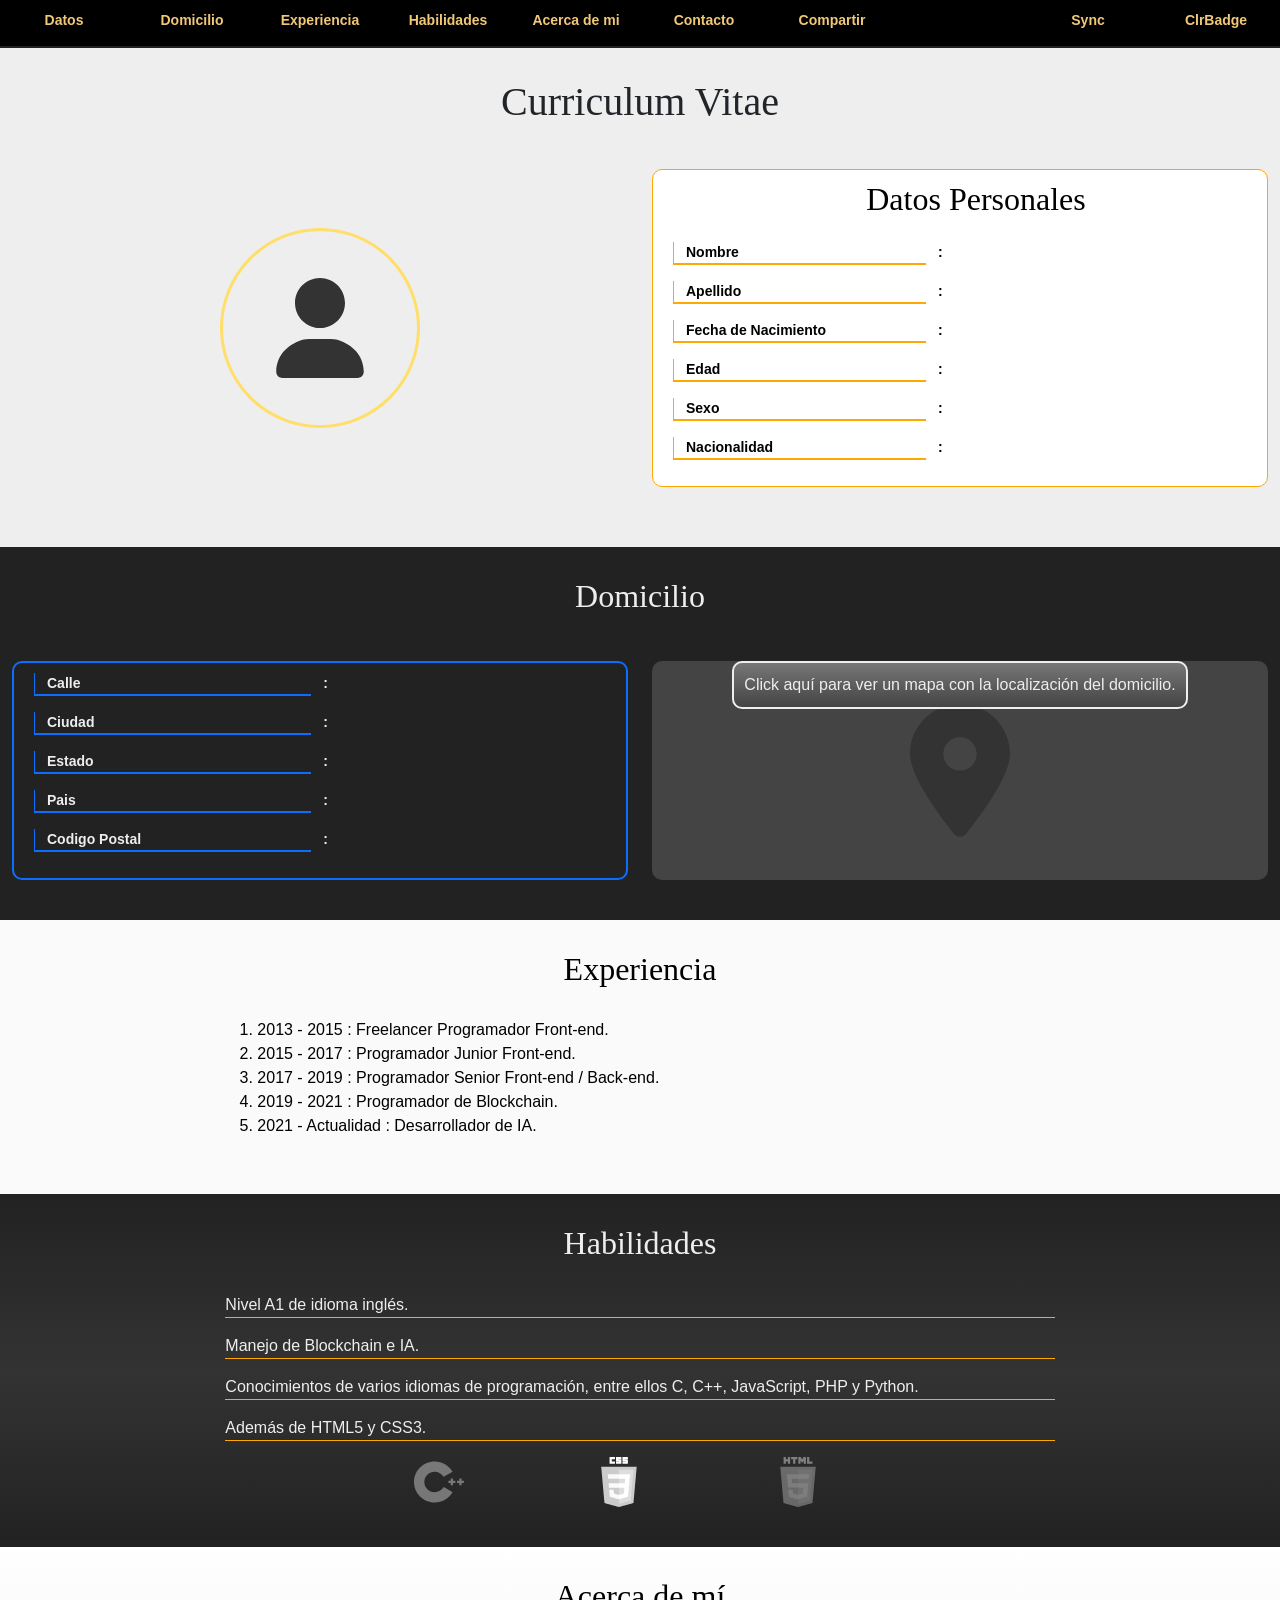
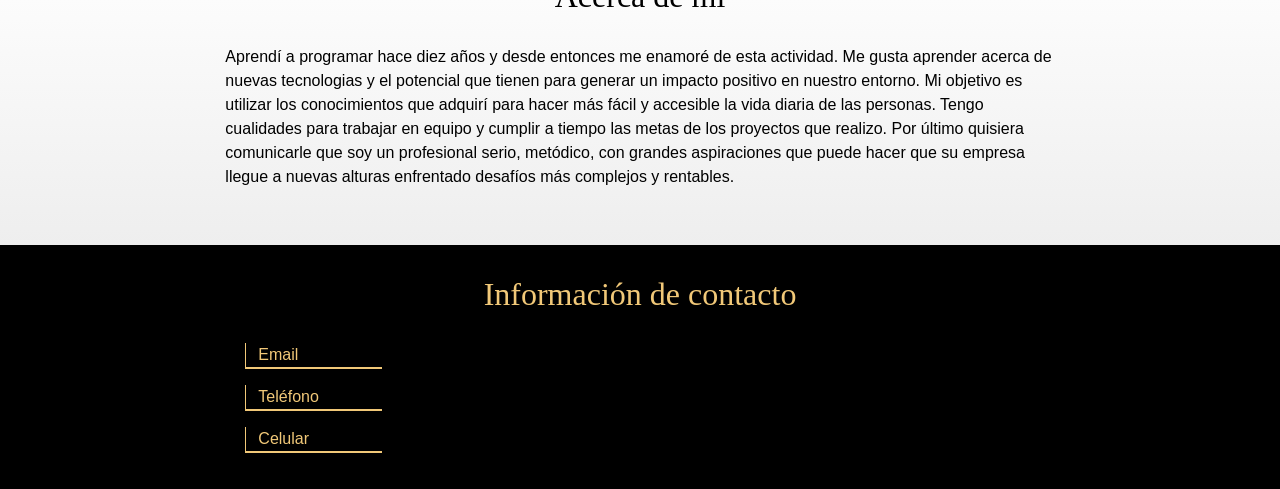
<file: index.html>
<!DOCTYPE html>
<html lang="es">
<head>
	<meta charset="UTF-8">
	<meta http-equiv="X-UA-Compatible" content="IE=edge">
	<meta name="viewport" content="width=device-width, initial-scale=1.0">
	<title>Mi CV</title>
	<link href="style.css" type="text/css" rel="stylesheet">
	<link href="css/bootstrap-grid.css" type="text/css" rel="stylesheet">
	<link href="css/bootstrap-utilities.css" type="text/css" rel="stylesheet">
	<link href="css/bootstrap.css" type="text/css" rel="stylesheet">
	<link rel="stylesheet" href="js/leaflet/leaflet.css"/>
	<script type="text/javascript" src="js/leaflet/leaflet.js"></script>
	<link rel="apple-touch-icon" sizes="180x180" href="apple-touch-icon.png">
	<link rel="icon" type="image/png" sizes="32x32" href="favicon-32x32.png">
	<link rel="icon" type="image/png" sizes="16x16" href="favicon-16x16.png">
	<!-- <link rel="manifest" href="site.webmanifest"> -->
	<link rel="manifest" href="manifest.json" />
</head>
<body>
	<!-- <script type="text/javascript" src="js/sw-opener.js"></script> -->
	<header>
		<!-- Barra de navegacion a otras partes de la pagina -->
		<nav class="nav-bar">
			<ul class="row my-nav no-marker-list ul-no-padding no-margin-bottom">
				<li class="nav-col"><a class="nav-li" href="#datos">Datos</a></li>
				<li class="nav-col"><a class="nav-li" href="#domicilio">Domicilio</a></li>
				<li class="nav-col"><a class="nav-li" href="#experiencia">Experiencia</a></li>
				<li class="nav-col"><a class="nav-li" href="#habilidades">Habilidades</a></li>
				<li class="nav-col"><a class="nav-li" href="#acerca-de-mi">Acerca de mi</a></li>
				<li class="nav-col"><a class="nav-li" href="#contacto">Contacto</a></li>
				<li class="nav-col"><a class="nav-li" href="#" id="share">Compartir</a></li>
				<li class="nav-col"><a class="nav-li" href="#" id="install">Instalar</a></li>
				<li class="nav-col"><a class="nav-li" href="#" id="sync-check">Sync</a></li>
				<li class="nav-col"><a class="nav-li" href="#" id="clear-badge">ClrBadge</a></li>
			</ul>
		</nav>
		<script type="text/javascript" src="js/install.js"></script>
		<script type="text/javascript" src="js/sync.js"></script>
		<script type="text/javascript" src="js/notification.js"></script>
		<!-- Presentacion de informacion importante -->
		<div class="container presentacion std-padding">
			<h1 class="h1">Curriculum Vitae</h1>
			<div class="row" id="datos">
				<div class="content-col" id="perfil">
					<img id="img-perfil" class="img-perfil" alt="Imagen de Perfil" src="img/person.svg">
				</div>
				<div class="content-col">
					<!-- <h2>Datos Personales</h2>  -->
					<section class="datos-personales">
						<ul class="row no-marker-list">
							<li class="col"><h2>Datos Personales</h2></li>
						</ul>
						<ul class="row no-marker-list">
							<li class="col label-style personal-label">Nombre</li>
							<li class="col-2">:</li>
							<li class="col" id="nombre"></li>
						</ul>
						<ul class="row no-marker-list">
							<li class="col label-style personal-label">Apellido</li>
							<li class="col-2">:</li>
							<li class="col" id="apellido"></li>
						</ul>
						<ul class="row no-marker-list">
							<li class="col label-style personal-label">Fecha de Nacimiento</li>
							<li class="col-2">:</li>
							<li class="col" id="fecha_nacimiento"></li>
						</ul>
						<ul class="row no-marker-list">
							<li class="col label-style personal-label">Edad</li>
							<li class="col-2">:</li>
							<li class="col" id="edad"></li>
						</ul>
						<ul class="row no-marker-list">
							<li class="col label-style personal-label">Sexo</li>
							<li class="col-2">:</li>
							<li class="col" id="sexo"></li>
						</ul>
						<ul class="row no-marker-list">
							<li class="col label-style personal-label">Nacionalidad</li>
							<li class="col-2">:</li>
							<li class="col" id="nacionalidad"></li>
						</ul>
					</section>
				</div>
			</div>
		</div>
	</header>
	
	<section class="container container-domicilio std-padding">
		<!-- Domicilio -->
		<h2 class="h2-style" id="domicilio">Domicilio</h2>
		<div class="row">
			<div class="content-col">
				<section class="datos-domicilio">
					<ul class="row no-marker-list">
						<li class="col label-style domicilio-label">Calle</li>
						<li class="col-1">:</li>
						<li class="col" id="calle"></li>
					</ul>
					<ul class="row no-marker-list">
						<li class="col label-style domicilio-label">Ciudad</li>
						<li class="col-1">:</li>
						<li class="col" id="ciudad"></li>
					</ul>
					<ul class="row no-marker-list">
						<li class="col label-style domicilio-label">Estado</li>
						<li class="col-1">:</li>
						<li class="col" id="estado"></li>
					</ul>
					<ul class="row no-marker-list">
						<li class="col label-style domicilio-label">Pais</li>
						<li class="col-1">:</li>
						<li class="col" id="pais"></li>
					</ul>
					<ul class="row no-marker-list">
						<li class="col label-style domicilio-label">Codigo Postal</li>
						<li class="col-1">:</li>
						<li class="col" id="cp"></li>
					</ul>
				</section>
			</div>
			<div class="content-col">
				<section class="domicilio-map-section">
					<button id="boton-mapa" class="map-button">Click aquí para ver un mapa con la localización del domicilio.</button>
					<!-- Mapa si es posible -->
					<div id="map" style="display: none;"></div>
				</section>
			</div>
		</div>
	</section>
	
	<section class="container exp-container std-padding">
		<!-- Experiencia -->
		<h2 class="h2-style" id="experiencia">Experiencia</h2>
		<div class="row">
			<section class="text-col">
				<ol>
					<li>2013 - 2015 : Freelancer Programador Front-end.</li>
					<li>2015 - 2017 : Programador Junior Front-end.</li>
					<li>2017 - 2019 : Programador Senior Front-end / Back-end.</li>
					<li>2019 - 2021 : Programador de Blockchain.</li>
					<li>2021 - Actualidad : Desarrollador de IA.</li>
				</ol>
			</section>
		</div>
		
	</section>

	<section class="container hab-container std-padding">
		<!-- Habilidades -->
		<h2 class="h2-style" id="habilidades">Habilidades</h2>
		<div class="row">
			<ul class="text-col no-marker-list hab-ul">
				<li>Nivel A1 de idioma inglés.</li>
				<li>Manejo de Blockchain e IA.</li>
				<li>Conocimientos de varios idiomas de programación, entre ellos C, C++, JavaScript, PHP y Python.</li>
				<li>Además de HTML5 y CSS3. </li>
			</ul>
		</div>
		<div class="row">
			<div class="text-col">
				<div class="row" id="slide-cont">
					<div class="slide col-3" id="side">
						<img alt="C" src="img/C-Alt.svg" class="slide-img">
					</div>
					<div class="slide col-3" id="actual">
						<img alt="C++" src="img/C++-Alt.svg" class="slide-img">
					</div>
					<div class="slide col-3" id="side">
						<img alt="CSS3" src="img/CSS3-Alt.svg" class="slide-img">
					</div>
					<div class="slide col-3">
						<img alt="HTML5" src="img/HTML5-Alt.svg" class="slide-img">
					</div>
					<div class="slide col-3">
						<img alt="JavaScript" src="img/JS-Alt.svg" class="slide-img">
					</div>
					<div class="slide col-3">
						<img alt="PHP" src="img/PHP-Alt.svg" class="slide-img">
					</div>
					<div class="slide col-3">
						<img alt="Python" src="img/Python-Alt.svg" class="slide-img">
					</div>
				</div>
			</div>
			<script type="text/javascript" src="js/slideshow.js"></script>
		</div>
	</section>
	<section class="container acerca-container std-padding">
		<!-- Acerca de mi -->
		<h2 class="h2-style" id="acerca-de-mi">Acerca de mí</h2>
		<div class="row">
			<section class="text-col">
				<p>Aprendí a programar hace diez años y desde entonces me enamoré de esta actividad. Me gusta aprender acerca de nuevas tecnologias y el potencial que tienen para 
				generar un impacto positivo en nuestro entorno. Mi objetivo es utilizar los conocimientos que adquirí para hacer más fácil y accesible la vida diaria de las personas.
				Tengo cualidades para trabajar en equipo y cumplir a tiempo las metas de los proyectos que realizo. Por último quisiera comunicarle que soy un profesional serio, metódico, 
				con grandes aspiraciones que puede hacer que su empresa llegue a nuevas alturas enfrentado desafíos más complejos y rentables.</p>
			</section>
		</div>
	</section>
	<footer class="container cont-container std-padding">
		<!-- Informacion de contacto -->
		<h2 class="h2-style" id="contacto">Información de contacto</h2>
		<div class="row">
			<div class="footer-col">
				<ul class="row no-marker-list">
					<li class="cont-col label-style">Email</li>
					<li class="col" id="email"></li>
				</ul>
				<ul class="row no-marker-list">
					<li class="cont-col label-style">Teléfono</li>
					<li class="col" id="telefono"></li>
				</ul>
				<ul class="row no-marker-list">
					<li class="cont-col label-style">Celular</li>
					<li class="col" id="celular"></li>
				</ul>
			</div>
		</div>
	</footer>
	<script type="text/javascript" src="js/data.js"></script>
	<script type="text/javascript" src="js/share.js"></script>
</body>
</html>
</file>
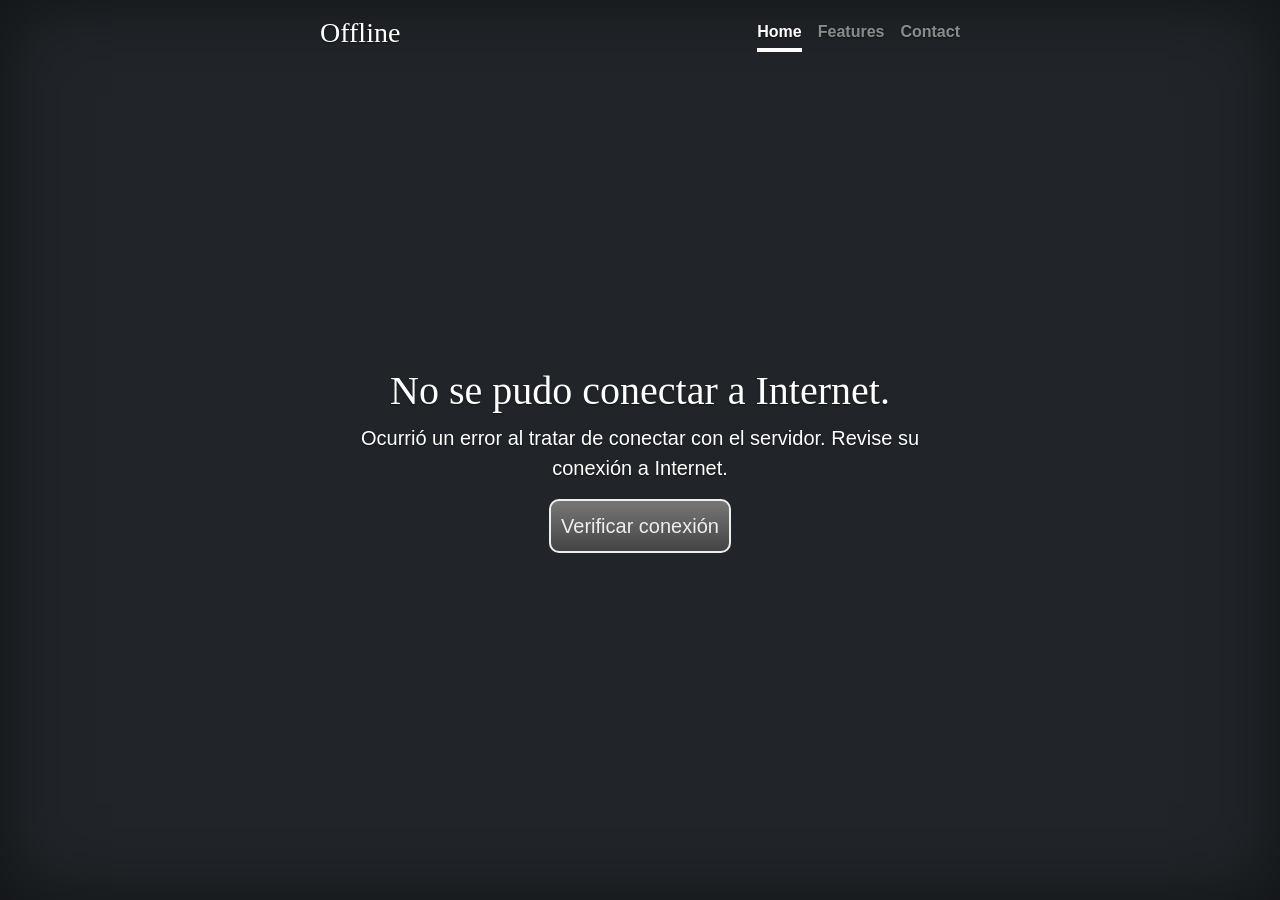
<file: offline.html>
<!DOCTYPE html>
<html class="h-100" lang="es">
    <head>
        <meta charset="UTF-8">
        <meta http-equiv="X-UA-Compatible" content="IE=edge">
        <meta name="viewport" content="width=device-width, initial scale=1.0">
        <title>Sin conexión a Internet</title>
        <link rel="apple-touch-icon" sizes="180x180" href="apple-touch-icon.png">
	    <link rel="icon" type="image/png" sizes="32x32" href="favicon-32x32.png">
	    <link rel="icon" type="image/png" sizes="16x16" href="favicon-16x16.png">
        <link rel="stylesheet" type="text/css" media="screen" href="style.css">
        <link href="css/bootstrap-grid.css" type="text/css" rel="stylesheet">
	    <link href="css/bootstrap-utilities.css" type="text/css" rel="stylesheet">
	    <link href="css/bootstrap.css" type="text/css" rel="stylesheet">
        <link href="cover.css" type="text/css" rel="stylesheet">
    </head>
    <body class="d-flex h-100 text-center text-bg-dark">
        <div class="cover-container d-flex w-100 h-100 p-3 mx-auto flex-column">
            <header class="mb-auto">
                <div>
                    <h3 class="float-md-start mb-0">Offline</h3>
                    <nav class="nav nav-masthead justify-content-center float-md-end">
                        <a class="nav-link fw-bold py-1 px-0 active" aria-current="page" href="#">Home</a>
                        <a class="nav-link fw-bold py-1 px-0" href="#">Features</a>
                        <a class="nav-link fw-bold py-1 px-0" href="#">Contact</a>
                    </nav>
                </div>
            </header>
            <main class="px-3">
                <h1>No se pudo conectar a Internet.</h1>
                <p class="lead">Ocurrió un error al tratar de conectar con el servidor. Revise su conexión a Internet.</p>
                <p class="lead">
                    <button id="check-button" class="map-button">Verificar conexión</button>
                </p>
            </main>
            <footer class="mt-auto text-white-50">
                <!--<p>Cover template for <a href="https://getbootstrap.com/" class="text-white">Bootstrap</a>, by <a href="https://twitter.com/mdo" class="text-white">@mdo</a>.</p> -->
            </footer>
        </div>
    </body>
</html>
</file>
<file: style.css>
@charset "UTF-8";

/** Uso general */
*{
	font-family: "Segoe UI Semilight","Nirmala UI Semilight","Malgun Gothic Semilight",sans-serif;
}
body{
	margin: 0px;
}
a{
	text-decoration: none !important;
	font-family: "Segoe UI Semilight","Nirmala UI Semilight","Malgun Gothic Semilight",sans-serif;
}
h1,h2,h3,h4,h5,h6{
	font-family: "Sitka Heading",serif;
}
.h2-style{
	margin-bottom: 30px;
}
.ul-no-padding{
	padding: 0px;
}
.list-txt-center > li{
	margin: 10px 0px;
}
.my-nav > li, h1, h2, .list-txt-center > li{
	text-align: center;
}
.li-left{
	text-align: left !important;
}
.li-right{
	text-align: right !important;
}
.no-marker-list{
	list-style-type: none;
}
.margin-auto{
	margin: auto;
}
.no-margin-bottom{
	margin-bottom: 0px;
}
.label-style{
	border-left: 1px solid;
	border-bottom: 2px solid;
}
.content-col{
	flex: 1 0 0%;
	padding-top: 15px;
}
.text-col{
	flex: 0 0 auto;
	width: 66.66666667% !important;
	margin: auto;
}
.std-padding{
	padding-top: 30px;
	padding-bottom: 40px;
}
.container{
	max-width: 100% !important;
}
/** Estilos barra de navegacion */
.my-nav{
	--bs-gutter-x: 0 !important;
}
.nav-bar{
	background-color: #000;
	border-bottom: 2px double #222;
}
.nav-li{
	padding: 10px 0px 15px 0px;
	font-weight: bold;
	font-size: 14px;
	transition: ease 0.3s;
	color: #F1C878;
	width: 100%;
	display: block;
}
.nav-li:hover{
	color: #000;
	background-color: #F1C878;
}
.nav-col{
	flex: 1 0 0%;
}
/** Presentacion y Datos Personales */
.presentacion{
	background-color: #EEE;
}
.img-perfil{
	display: block;
	margin: 79px auto 30px;
	height: 200px;
	width: 200px;
	border-radius: 50%;
	border: 3px solid #FFDE6A;
	text-align: center;
	background-image: url("img/person.svg");
	background-size: 200px;
	background-position: center;
	background-repeat: no-repeat;
	padding: 10px;
}
.datos-personales{
	margin: 20px auto;
	border-radius: 10px;
	padding: 10px 0px;
	background-color: #FFF;
	color: #000;
	font-weight: bold;
	font-size: 14px;
	border: 1px solid #FFA800;
}
.personal-label{
	border-left-color: #FFA800;
	border-bottom-color: #FFA800;
}
/** Domicilio */
.container-domicilio{
	background-color: #222;
	color: #EEE;
}
.datos-domicilio{
	border: 2px solid #0D6EFD;
	padding-top: 10px;
	padding-bottom: 10px;
	font-size: 14px;
	font-weight: bold;
	border-radius: 10px;
}
.domicilio-label{
	border-left-color: #0D6EFD;
	border-bottom-color: #0D6EFD;
}
.domicilio-map-section{
	background-color: #444;
	background-image: url("img/location.svg");
	background-repeat: no-repeat;
	background-position: center;
	background-size: 100px;
	border-radius: 10px;
	height: 219px;
}
.domicilio-no-map{
	/*height: 219px;*/
	display: block;
	padding-top: 15px;
	text-align: center;
	margin: auto;
}
.map-button{
	color: #EEE;
	border: 2px solid #EEE;
	border-radius: 10px;
	background-image: linear-gradient(#777, #444);
	padding: 10px;
	display: block;
	margin: auto;
}
.map-button:hover{
	background-image: linear-gradient(#444, #5A5A5A);
}
#map{
	height: 219px;
	border-radius: 10px;
	display: none;
}
/** Experiencia */
.exp-container{
	background-color: #FAFAFA;
	color: #000;
}
/** Habilidades */
.hab-container{
	background-image: linear-gradient(#222, #333, #222);
	color: #EEE;
}
.hab-ul > li{
	margin-bottom: 1rem;
	border-bottom: 1px solid #FFA800;
}
/** Slideshow */
#slide-cont{
	margin-left: 15%;
}
.slide{
	position: relative;
	display: none;
	opacity: 40%;
}
#actual{
	opacity: 100%;
	display: block;
}
#side{
	display: block;
}
.slide-img{
	width: 50px;
	/*height: 50px;*/
	display: block;
	margin: auto;
}
.slide-left{
	display: block;
	position: relative;
	animation-fill-mode: both;
	animation-duration: 1s;
}
.left-out{
	animation-name: animLeftOut;
}
.left-move1{
	animation-name: animLeftLeft;
}
.left-move2{
	animation-name: animLeftCenter;
}
.left-in{
	animation-name: animLeftIn;
}
@keyframes animLeftOut{
	from {left: 0%; opacity: 40%;}
	to {left: -25%; opacity: 0%;}
}
@keyframes animLeftLeft{
	from {left: 0%; opacity: 100%;}
	to {left: -25%; opacity: 40%;}
}
@keyframes animLeftCenter{
	from {left: 0%; opacity: 40%;}
	to {left: -25%; opacity: 100%;}
}
@keyframes animLeftIn{
	from {left: 0%; opacity: 0%;}
	to {left: -25%; opacity: 40%;}
}

.zero-in{
	animation-name: zeroIn;
}
.zero-center{
	animation-name: zeroCenter;
}
.zero-left{
	animation-name: zeroLeft;
}
.one-in{
	animation-name: oneIn;
}
.one-center{
	animation-name: oneCenter;
}
.two-in{
	animation-name: twoIn;
}

.zero-out{
	animation-name: zeroOut;
}
.one-left{
	animation-name: oneLeft;
}
.two-center{
	animation-name: twoCenter;
}
.one-out{
	animation-name: oneOut;
}
.two-left{
	animation-name: twoLeft;
}
.two-out{
	animation-name: twoOut;
}

@keyframes zeroIn{
	from {left : 75%; opacity: 0%;}
	to {left: 50%; opacity: 40%;}
}
@keyframes zeroCenter{
	from {left: 50%; opacity: 40%;}
	to {left: 25%; opacity: 100%;}
}
@keyframes zeroLeft{
	from {left: 25%; opacity: 100%;}
	to {left: 0%; opacity: 40%;}
}
@keyframes oneIn{
	from {left: 50%; opacity: 0%;}
	to {left: 25%; opacity: 40%;}
}
@keyframes oneCenter{
	from {left: 25%; opacity: 40%;}
	to {left: 0%; opacity: 100%;}
}
@keyframes twoIn{
	from {left: 25%; opacity: 0%;}
	to {left: 0%; opacity: 40%;}
}

@keyframes zeroOut{
	from {left: -25%; opacity: 40%;}
	to {left: -50%; opacity: 0%;}
}
@keyframes oneLeft{
	from {left: -25%; opacity: 100%;}
	to {left: -50%; opacity: 40%;}
}
@keyframes twoCenter{
	from {left: -25%; opacity: 40%;}
	to {left: -50%; opacity: 100%;}
}
@keyframes oneOut{
	from {left: -50%; opacity: 40%;}
	to {left: -75%; opacity: 0%;}
}
@keyframes twoLeft{
	from {left: -50%; opacity: 100%;}
	to {left: -75%; opacity: 40%;}
}
@keyframes twoOut{
	from {left: -75%; opacity: 40%;}
	to {left: -100%; opacity: 0%;}
}

/** Acerca de mí */
.acerca-container{
	background-image: linear-gradient(#FFF, #EEE);
	color: #000;
}
/** Contacto */
.cont-container{
	background-color: #000;
	color: #F1C878;
	padding-bottom: 20px;
	max-width: 100% !important;
}
.footer-col{
	flex: 0 0 auto;
	width: 66.66666667% !important;
	margin: auto;
}
.cont-col{
	flex: 0 0 auto;
	width: 16.66666667% !important;
}
.footer-logo{
	flex: 0 0 auto;
	text-align: center;
	width: 16.66666667% !important;
}

/** Media queries */
/* Para navegacion */
@media screen and (max-width: 655px){
	.nav-col{
		flex: 0 0 auto;
		width: 100%;
	}
}
/* Para el resto de la pagina */
@media screen and (max-width: 767px){
	.content-col{
		flex: 0 0 auto;
		width: 100%;
	}
	.img-perfil{
		margin: 30px auto !important;
	}
	.text-col{
	    width: 83.33333333% !important;
	}
	.footer-col{
		width: 100% !important;
	}
	.cont-col{
		width: 25% !important;
	}
	.footer-logo{
		flex: 1 0 0% !important;
	}
}
</file>
<file: js/leaflet/leaflet.css>
/* required styles */

.leaflet-pane,
.leaflet-tile,
.leaflet-marker-icon,
.leaflet-marker-shadow,
.leaflet-tile-container,
.leaflet-pane > svg,
.leaflet-pane > canvas,
.leaflet-zoom-box,
.leaflet-image-layer,
.leaflet-layer {
	position: absolute;
	left: 0;
	top: 0;
	}
.leaflet-container {
	overflow: hidden;
	}
.leaflet-tile,
.leaflet-marker-icon,
.leaflet-marker-shadow {
	-webkit-user-select: none;
	   -moz-user-select: none;
	        user-select: none;
	  -webkit-user-drag: none;
	}
/* Prevents IE11 from highlighting tiles in blue */
.leaflet-tile::selection {
	background: transparent;
}
/* Safari renders non-retina tile on retina better with this, but Chrome is worse */
.leaflet-safari .leaflet-tile {
	image-rendering: -webkit-optimize-contrast;
	}
/* hack that prevents hw layers "stretching" when loading new tiles */
.leaflet-safari .leaflet-tile-container {
	width: 1600px;
	height: 1600px;
	-webkit-transform-origin: 0 0;
	}
.leaflet-marker-icon,
.leaflet-marker-shadow {
	display: block;
	}
/* .leaflet-container svg: reset svg max-width decleration shipped in Joomla! (joomla.org) 3.x */
/* .leaflet-container img: map is broken in FF if you have max-width: 100% on tiles */
.leaflet-container .leaflet-overlay-pane svg {
	max-width: none !important;
	max-height: none !important;
	}
.leaflet-container .leaflet-marker-pane img,
.leaflet-container .leaflet-shadow-pane img,
.leaflet-container .leaflet-tile-pane img,
.leaflet-container img.leaflet-image-layer,
.leaflet-container .leaflet-tile {
	max-width: none !important;
	max-height: none !important;
	width: auto;
	padding: 0;
	}

.leaflet-container.leaflet-touch-zoom {
	-ms-touch-action: pan-x pan-y;
	touch-action: pan-x pan-y;
	}
.leaflet-container.leaflet-touch-drag {
	-ms-touch-action: pinch-zoom;
	/* Fallback for FF which doesn't support pinch-zoom */
	touch-action: none;
	touch-action: pinch-zoom;
}
.leaflet-container.leaflet-touch-drag.leaflet-touch-zoom {
	-ms-touch-action: none;
	touch-action: none;
}
.leaflet-container {
	-webkit-tap-highlight-color: transparent;
}
.leaflet-container a {
	-webkit-tap-highlight-color: rgba(51, 181, 229, 0.4);
}
.leaflet-tile {
	filter: inherit;
	visibility: hidden;
	}
.leaflet-tile-loaded {
	visibility: inherit;
	}
.leaflet-zoom-box {
	width: 0;
	height: 0;
	-moz-box-sizing: border-box;
	     box-sizing: border-box;
	z-index: 800;
	}
/* workaround for https://bugzilla.mozilla.org/show_bug.cgi?id=888319 */
.leaflet-overlay-pane svg {
	-moz-user-select: none;
	}

.leaflet-pane         { z-index: 400; }

.leaflet-tile-pane    { z-index: 200; }
.leaflet-overlay-pane { z-index: 400; }
.leaflet-shadow-pane  { z-index: 500; }
.leaflet-marker-pane  { z-index: 600; }
.leaflet-tooltip-pane   { z-index: 650; }
.leaflet-popup-pane   { z-index: 700; }

.leaflet-map-pane canvas { z-index: 100; }
.leaflet-map-pane svg    { z-index: 200; }

.leaflet-vml-shape {
	width: 1px;
	height: 1px;
	}
.lvml {
	behavior: url(#default#VML);
	display: inline-block;
	position: absolute;
	}


/* control positioning */

.leaflet-control {
	position: relative;
	z-index: 800;
	pointer-events: visiblePainted; /* IE 9-10 doesn't have auto */
	pointer-events: auto;
	}
.leaflet-top,
.leaflet-bottom {
	position: absolute;
	z-index: 1000;
	pointer-events: none;
	}
.leaflet-top {
	top: 0;
	}
.leaflet-right {
	right: 0;
	}
.leaflet-bottom {
	bottom: 0;
	}
.leaflet-left {
	left: 0;
	}
.leaflet-control {
	float: left;
	clear: both;
	}
.leaflet-right .leaflet-control {
	float: right;
	}
.leaflet-top .leaflet-control {
	margin-top: 10px;
	}
.leaflet-bottom .leaflet-control {
	margin-bottom: 10px;
	}
.leaflet-left .leaflet-control {
	margin-left: 10px;
	}
.leaflet-right .leaflet-control {
	margin-right: 10px;
	}


/* zoom and fade animations */

.leaflet-fade-anim .leaflet-popup {
	opacity: 0;
	-webkit-transition: opacity 0.2s linear;
	   -moz-transition: opacity 0.2s linear;
	        transition: opacity 0.2s linear;
	}
.leaflet-fade-anim .leaflet-map-pane .leaflet-popup {
	opacity: 1;
	}
.leaflet-zoom-animated {
	-webkit-transform-origin: 0 0;
	    -ms-transform-origin: 0 0;
	        transform-origin: 0 0;
	}
svg.leaflet-zoom-animated {
	will-change: transform;
}

.leaflet-zoom-anim .leaflet-zoom-animated {
	-webkit-transition: -webkit-transform 0.25s cubic-bezier(0,0,0.25,1);
	   -moz-transition:    -moz-transform 0.25s cubic-bezier(0,0,0.25,1);
	        transition:         transform 0.25s cubic-bezier(0,0,0.25,1);
	}
.leaflet-zoom-anim .leaflet-tile,
.leaflet-pan-anim .leaflet-tile {
	-webkit-transition: none;
	   -moz-transition: none;
	        transition: none;
	}

.leaflet-zoom-anim .leaflet-zoom-hide {
	visibility: hidden;
	}


/* cursors */

.leaflet-interactive {
	cursor: pointer;
	}
.leaflet-grab {
	cursor: -webkit-grab;
	cursor:    -moz-grab;
	cursor:         grab;
	}
.leaflet-crosshair,
.leaflet-crosshair .leaflet-interactive {
	cursor: crosshair;
	}
.leaflet-popup-pane,
.leaflet-control {
	cursor: auto;
	}
.leaflet-dragging .leaflet-grab,
.leaflet-dragging .leaflet-grab .leaflet-interactive,
.leaflet-dragging .leaflet-marker-draggable {
	cursor: move;
	cursor: -webkit-grabbing;
	cursor:    -moz-grabbing;
	cursor:         grabbing;
	}

/* marker & overlays interactivity */
.leaflet-marker-icon,
.leaflet-marker-shadow,
.leaflet-image-layer,
.leaflet-pane > svg path,
.leaflet-tile-container {
	pointer-events: none;
	}

.leaflet-marker-icon.leaflet-interactive,
.leaflet-image-layer.leaflet-interactive,
.leaflet-pane > svg path.leaflet-interactive,
svg.leaflet-image-layer.leaflet-interactive path {
	pointer-events: visiblePainted; /* IE 9-10 doesn't have auto */
	pointer-events: auto;
	}

/* visual tweaks */

.leaflet-container {
	background: #ddd;
	outline-offset: 1px;
	}
.leaflet-container a {
	color: #0078A8;
	}
.leaflet-zoom-box {
	border: 2px dotted #38f;
	background: rgba(255,255,255,0.5);
	}


/* general typography */
.leaflet-container {
	font-family: "Helvetica Neue", Arial, Helvetica, sans-serif;
	font-size: 12px;
	font-size: 0.75rem;
	line-height: 1.5;
	}


/* general toolbar styles */

.leaflet-bar {
	box-shadow: 0 1px 5px rgba(0,0,0,0.65);
	border-radius: 4px;
	}
.leaflet-bar a {
	background-color: #fff;
	border-bottom: 1px solid #ccc;
	width: 26px;
	height: 26px;
	line-height: 26px;
	display: block;
	text-align: center;
	text-decoration: none;
	color: black;
	}
.leaflet-bar a,
.leaflet-control-layers-toggle {
	background-position: 50% 50%;
	background-repeat: no-repeat;
	display: block;
	}
.leaflet-bar a:hover,
.leaflet-bar a:focus {
	background-color: #f4f4f4;
	}
.leaflet-bar a:first-child {
	border-top-left-radius: 4px;
	border-top-right-radius: 4px;
	}
.leaflet-bar a:last-child {
	border-bottom-left-radius: 4px;
	border-bottom-right-radius: 4px;
	border-bottom: none;
	}
.leaflet-bar a.leaflet-disabled {
	cursor: default;
	background-color: #f4f4f4;
	color: #bbb;
	}

.leaflet-touch .leaflet-bar a {
	width: 30px;
	height: 30px;
	line-height: 30px;
	}
.leaflet-touch .leaflet-bar a:first-child {
	border-top-left-radius: 2px;
	border-top-right-radius: 2px;
	}
.leaflet-touch .leaflet-bar a:last-child {
	border-bottom-left-radius: 2px;
	border-bottom-right-radius: 2px;
	}

/* zoom control */

.leaflet-control-zoom-in,
.leaflet-control-zoom-out {
	font: bold 18px 'Lucida Console', Monaco, monospace;
	text-indent: 1px;
	}

.leaflet-touch .leaflet-control-zoom-in, .leaflet-touch .leaflet-control-zoom-out  {
	font-size: 22px;
	}


/* layers control */

.leaflet-control-layers {
	box-shadow: 0 1px 5px rgba(0,0,0,0.4);
	background: #fff;
	border-radius: 5px;
	}
.leaflet-control-layers-toggle {
	background-image: url(images/layers.png);
	width: 36px;
	height: 36px;
	}
.leaflet-retina .leaflet-control-layers-toggle {
	background-image: url(images/layers-2x.png);
	background-size: 26px 26px;
	}
.leaflet-touch .leaflet-control-layers-toggle {
	width: 44px;
	height: 44px;
	}
.leaflet-control-layers .leaflet-control-layers-list,
.leaflet-control-layers-expanded .leaflet-control-layers-toggle {
	display: none;
	}
.leaflet-control-layers-expanded .leaflet-control-layers-list {
	display: block;
	position: relative;
	}
.leaflet-control-layers-expanded {
	padding: 6px 10px 6px 6px;
	color: #333;
	background: #fff;
	}
.leaflet-control-layers-scrollbar {
	overflow-y: scroll;
	overflow-x: hidden;
	padding-right: 5px;
	}
.leaflet-control-layers-selector {
	margin-top: 2px;
	position: relative;
	top: 1px;
	}
.leaflet-control-layers label {
	display: block;
	font-size: 13px;
	font-size: 1.08333em;
	}
.leaflet-control-layers-separator {
	height: 0;
	border-top: 1px solid #ddd;
	margin: 5px -10px 5px -6px;
	}

/* Default icon URLs */
.leaflet-default-icon-path { /* used only in path-guessing heuristic, see L.Icon.Default */
	background-image: url(images/marker-icon.png);
	}


/* attribution and scale controls */

.leaflet-container .leaflet-control-attribution {
	background: #fff;
	background: rgba(255, 255, 255, 0.8);
	margin: 0;
	}
.leaflet-control-attribution,
.leaflet-control-scale-line {
	padding: 0 5px;
	color: #333;
	line-height: 1.4;
	}
.leaflet-control-attribution a {
	text-decoration: none;
	}
.leaflet-control-attribution a:hover,
.leaflet-control-attribution a:focus {
	text-decoration: underline;
	}
.leaflet-attribution-flag {
	display: inline !important;
	vertical-align: baseline !important;
	width: 1em;
	height: 0.6669em;
	}
.leaflet-left .leaflet-control-scale {
	margin-left: 5px;
	}
.leaflet-bottom .leaflet-control-scale {
	margin-bottom: 5px;
	}
.leaflet-control-scale-line {
	border: 2px solid #777;
	border-top: none;
	line-height: 1.1;
	padding: 2px 5px 1px;
	white-space: nowrap;
	-moz-box-sizing: border-box;
	     box-sizing: border-box;
	background: rgba(255, 255, 255, 0.8);
	text-shadow: 1px 1px #fff;
	}
.leaflet-control-scale-line:not(:first-child) {
	border-top: 2px solid #777;
	border-bottom: none;
	margin-top: -2px;
	}
.leaflet-control-scale-line:not(:first-child):not(:last-child) {
	border-bottom: 2px solid #777;
	}

.leaflet-touch .leaflet-control-attribution,
.leaflet-touch .leaflet-control-layers,
.leaflet-touch .leaflet-bar {
	box-shadow: none;
	}
.leaflet-touch .leaflet-control-layers,
.leaflet-touch .leaflet-bar {
	border: 2px solid rgba(0,0,0,0.2);
	background-clip: padding-box;
	}


/* popup */

.leaflet-popup {
	position: absolute;
	text-align: center;
	margin-bottom: 20px;
	}
.leaflet-popup-content-wrapper {
	padding: 1px;
	text-align: left;
	border-radius: 12px;
	}
.leaflet-popup-content {
	margin: 13px 24px 13px 20px;
	line-height: 1.3;
	font-size: 13px;
	font-size: 1.08333em;
	min-height: 1px;
	}
.leaflet-popup-content p {
	margin: 17px 0;
	margin: 1.3em 0;
	}
.leaflet-popup-tip-container {
	width: 40px;
	height: 20px;
	position: absolute;
	left: 50%;
	margin-top: -1px;
	margin-left: -20px;
	overflow: hidden;
	pointer-events: none;
	}
.leaflet-popup-tip {
	width: 17px;
	height: 17px;
	padding: 1px;

	margin: -10px auto 0;
	pointer-events: auto;

	-webkit-transform: rotate(45deg);
	   -moz-transform: rotate(45deg);
	    -ms-transform: rotate(45deg);
	        transform: rotate(45deg);
	}
.leaflet-popup-content-wrapper,
.leaflet-popup-tip {
	background: white;
	color: #333;
	box-shadow: 0 3px 14px rgba(0,0,0,0.4);
	}
.leaflet-container a.leaflet-popup-close-button {
	position: absolute;
	top: 0;
	right: 0;
	border: none;
	text-align: center;
	width: 24px;
	height: 24px;
	font: 16px/24px Tahoma, Verdana, sans-serif;
	color: #757575;
	text-decoration: none;
	background: transparent;
	}
.leaflet-container a.leaflet-popup-close-button:hover,
.leaflet-container a.leaflet-popup-close-button:focus {
	color: #585858;
	}
.leaflet-popup-scrolled {
	overflow: auto;
	}

.leaflet-oldie .leaflet-popup-content-wrapper {
	-ms-zoom: 1;
	}
.leaflet-oldie .leaflet-popup-tip {
	width: 24px;
	margin: 0 auto;

	-ms-filter: "progid:DXImageTransform.Microsoft.Matrix(M11=0.70710678, M12=0.70710678, M21=-0.70710678, M22=0.70710678)";
	filter: progid:DXImageTransform.Microsoft.Matrix(M11=0.70710678, M12=0.70710678, M21=-0.70710678, M22=0.70710678);
	}

.leaflet-oldie .leaflet-control-zoom,
.leaflet-oldie .leaflet-control-layers,
.leaflet-oldie .leaflet-popup-content-wrapper,
.leaflet-oldie .leaflet-popup-tip {
	border: 1px solid #999;
	}


/* div icon */

.leaflet-div-icon {
	background: #fff;
	border: 1px solid #666;
	}


/* Tooltip */
/* Base styles for the element that has a tooltip */
.leaflet-tooltip {
	position: absolute;
	padding: 6px;
	background-color: #fff;
	border: 1px solid #fff;
	border-radius: 3px;
	color: #222;
	white-space: nowrap;
	-webkit-user-select: none;
	-moz-user-select: none;
	-ms-user-select: none;
	user-select: none;
	pointer-events: none;
	box-shadow: 0 1px 3px rgba(0,0,0,0.4);
	}
.leaflet-tooltip.leaflet-interactive {
	cursor: pointer;
	pointer-events: auto;
	}
.leaflet-tooltip-top:before,
.leaflet-tooltip-bottom:before,
.leaflet-tooltip-left:before,
.leaflet-tooltip-right:before {
	position: absolute;
	pointer-events: none;
	border: 6px solid transparent;
	background: transparent;
	content: "";
	}

/* Directions */

.leaflet-tooltip-bottom {
	margin-top: 6px;
}
.leaflet-tooltip-top {
	margin-top: -6px;
}
.leaflet-tooltip-bottom:before,
.leaflet-tooltip-top:before {
	left: 50%;
	margin-left: -6px;
	}
.leaflet-tooltip-top:before {
	bottom: 0;
	margin-bottom: -12px;
	border-top-color: #fff;
	}
.leaflet-tooltip-bottom:before {
	top: 0;
	margin-top: -12px;
	margin-left: -6px;
	border-bottom-color: #fff;
	}
.leaflet-tooltip-left {
	margin-left: -6px;
}
.leaflet-tooltip-right {
	margin-left: 6px;
}
.leaflet-tooltip-left:before,
.leaflet-tooltip-right:before {
	top: 50%;
	margin-top: -6px;
	}
.leaflet-tooltip-left:before {
	right: 0;
	margin-right: -12px;
	border-left-color: #fff;
	}
.leaflet-tooltip-right:before {
	left: 0;
	margin-left: -12px;
	border-right-color: #fff;
	}

/* Printing */
	
@media print {
	/* Prevent printers from removing background-images of controls. */
	.leaflet-control {
		-webkit-print-color-adjust: exact;
		print-color-adjust: exact;
		}
	}
</file>
<file: cover.css>
/*
 * Globals
 */


/* Custom default button */
.btn-light,
.btn-light:hover,
.btn-light:focus {
  color: #333;
  text-shadow: none; /* Prevent inheritance from `body` */
}


/*
 * Base structure
 */

body {
  text-shadow: 0 .05rem .1rem rgba(0, 0, 0, .5);
  box-shadow: inset 0 0 5rem rgba(0, 0, 0, .5);
}

.cover-container {
  max-width: 42em;
}


/*
 * Header
 */

.nav-masthead .nav-link {
  color: rgba(255, 255, 255, .5);
  border-bottom: .25rem solid transparent;
}

.nav-masthead .nav-link:hover,
.nav-masthead .nav-link:focus {
  border-bottom-color: rgba(255, 255, 255, .25);
}

.nav-masthead .nav-link + .nav-link {
  margin-left: 1rem;
}

.nav-masthead .active {
  color: #fff;
  border-bottom-color: #fff;
}
</file>
